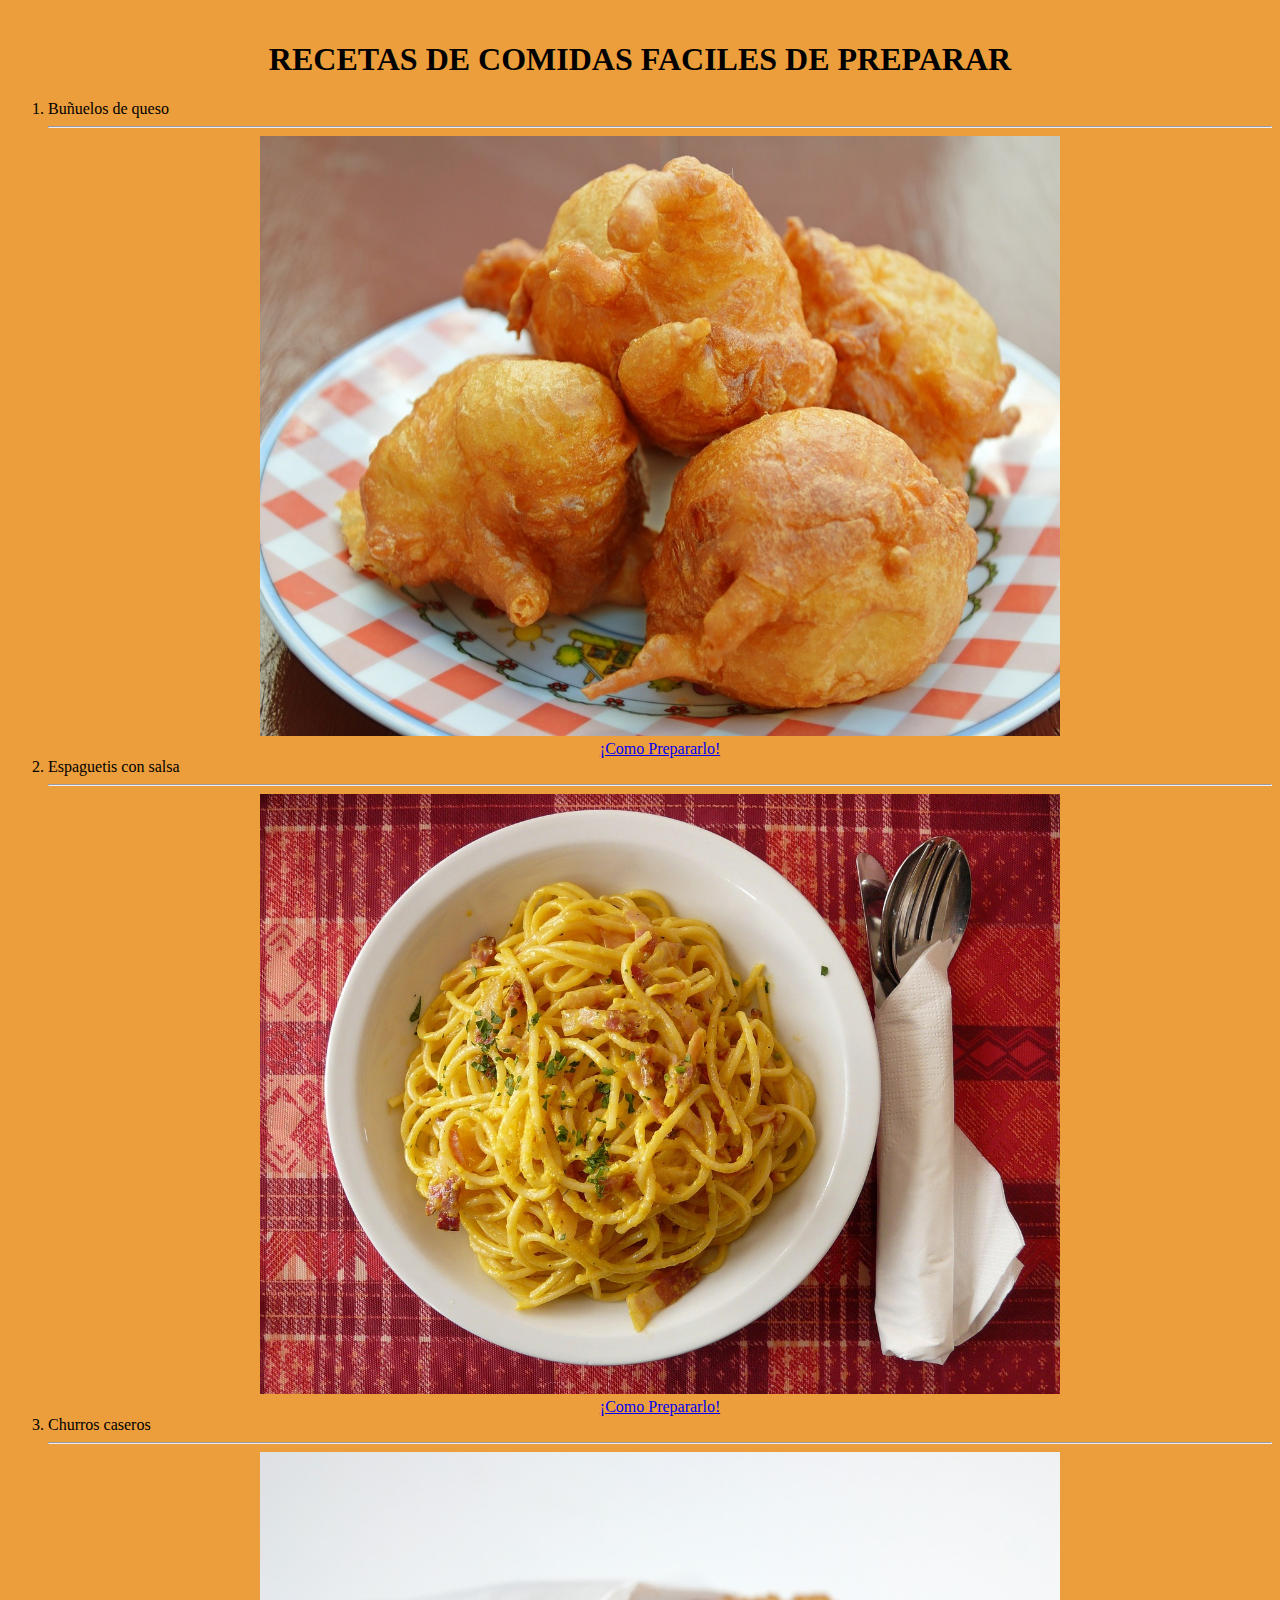
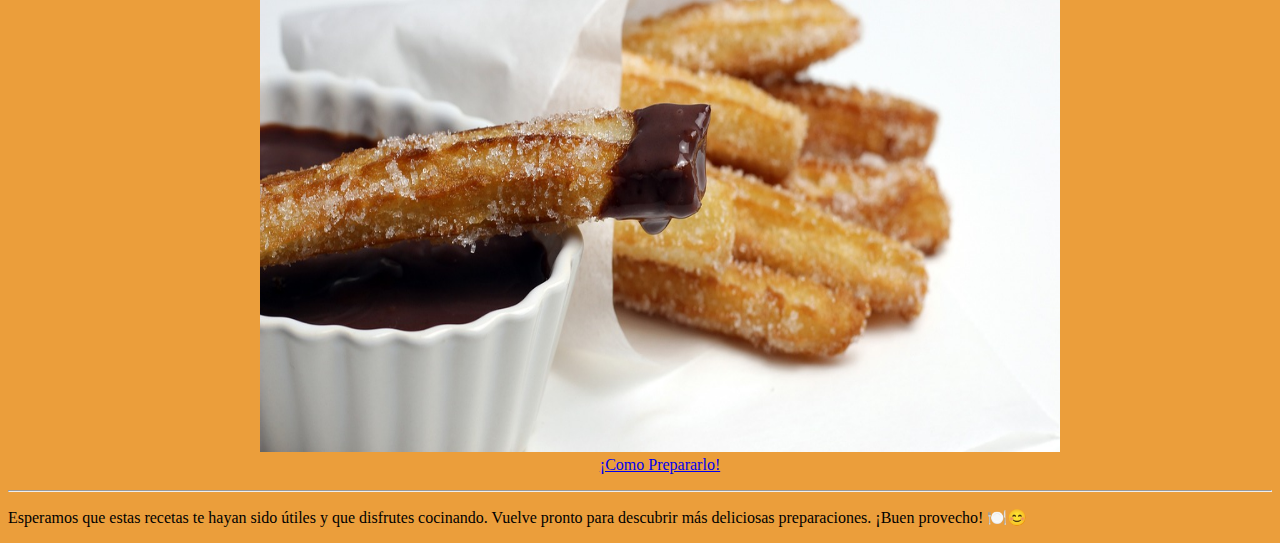
<file: index.html>
<!DOCTYPE html>
<html lang="en">
    <table></table>
<head>
    <meta charset="UTF-8">
    <meta name="viewport" content="width=device-width, initial-scale=1.0">
    <title>RECETA DE COMIDA</title>
    <link rel="stylesheet" href="Style/tablas.html/stile.css">
</head>
<body>
<!--estilo color de fondo-->

    <center><h1>RECETAS DE COMIDAS FACILES DE PREPARAR</h1></center>

    <ol>
        <li>Buñuelos de queso</li>
        <hr>
        <center>
<img src="Imagenes de alimentos/Buñuelo pag.jpg" alt="Buñuelo" width="800" height="600">
<br>
<a href="Buñuelo.html">¡Como Prepararlo!</a>

</center>
        <li>Espaguetis con salsa</li>
        <hr>
        <center>
        <img src="Imagenes de alimentos/Espaguetty.jpg" alt="Espaguetis" width="800" height="600">
        <br>
        <a href="Espagueti.html">¡Como Prepararlo!</a>
  
    </center>
        <li>Churros caseros</li>
        <hr>
        <center>
        <img src="Imagenes de alimentos/Churro.jpg" alt="Churros" width="800" height="600">
        <br>
        <a href="Churros.html">¡Como Prepararlo!</a>
    </center>
    </ol>
    
</body>
<hr>
<footer>

    <p>
        Esperamos que estas recetas te hayan sido útiles y que disfrutes cocinando.  
        Vuelve pronto para descubrir más deliciosas preparaciones. ¡Buen provecho! 🍽️😊
    </p>
</footer>
</html>
</file>
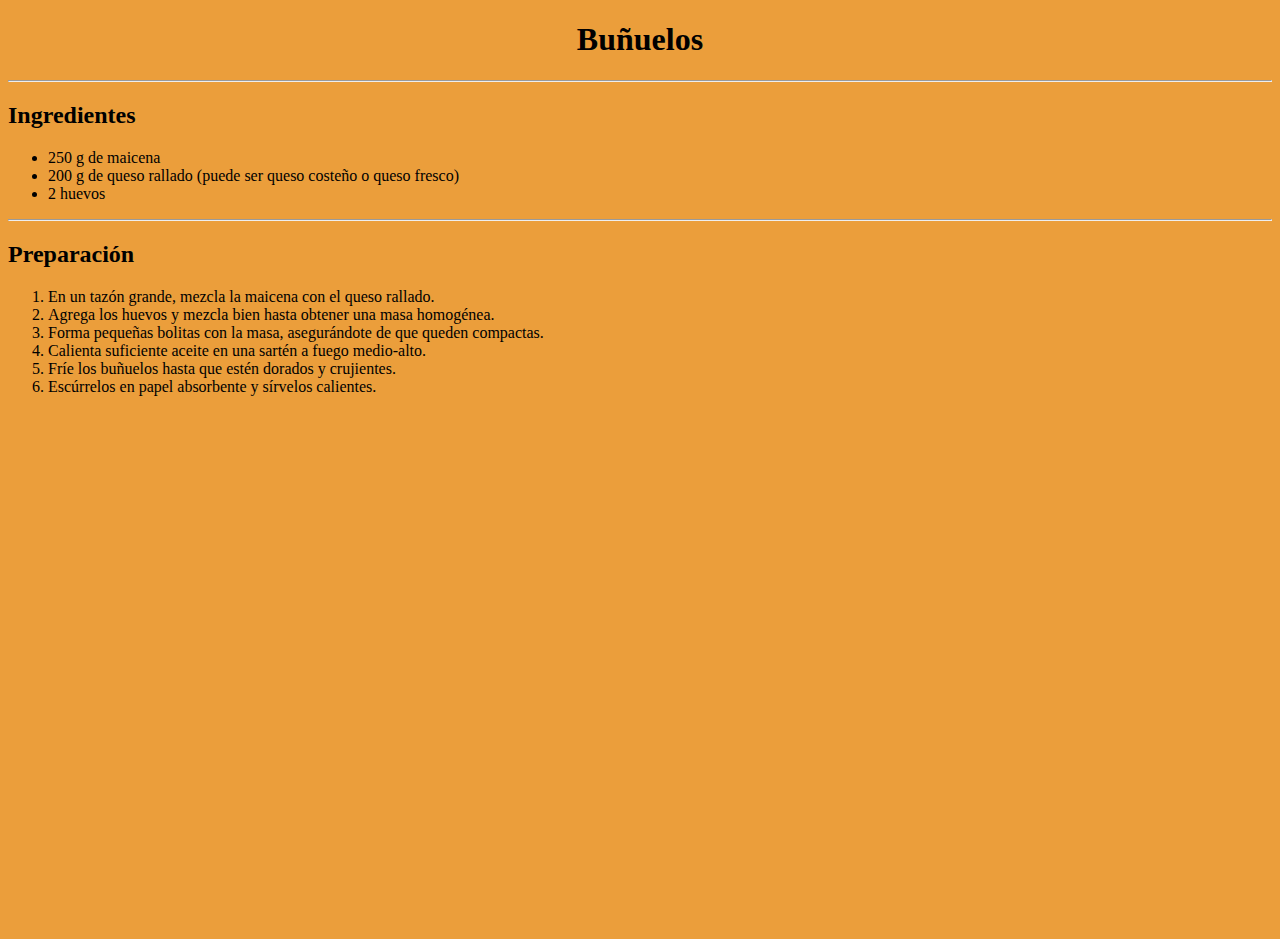
<file: Buñuelo.html>
<!DOCTYPE html>
<html lang="es">
<head>
    <meta charset="UTF-8">
    <meta name="viewport" content="width=device-width, initial-scale=1.0">
    <title>Buñuelos</title>
    <link rel="stylesheet" href="Style/tablas.html/stile.css">
</head>
<body>
    
    <h1>Buñuelos</h1>
    <hr>
    <h2>Ingredientes</h2>

    <ul>
        <li>250 g de maicena</li>
        <li>200 g de queso rallado (puede ser queso costeño o queso fresco)</li>
        <li>2 huevos</li>
    </ul>
  

    <hr>
    <h2>Preparación</h2>

    <ol>
        <li>En un tazón grande, mezcla la maicena con el queso rallado.</li>
        <li>Agrega los huevos y mezcla bien hasta obtener una masa homogénea.</li>
        <li>Forma pequeñas bolitas con la masa, asegurándote de que queden compactas.</li>
        <li>Calienta suficiente aceite en una sartén a fuego medio-alto.</li>
        <li>Fríe los buñuelos hasta que estén dorados y crujientes.</li>
        <li>Escúrrelos en papel absorbente y sírvelos calientes.</li>
    </ol>

    <center>
        <iframe width="760" height="515" 
        src="https://www.youtube.com/embed/oqjYuZE-5mA" 
        title="Receta de Buñuelos" 
        frameborder="0" 
        allow="accelerometer; autoplay; clipboard-write; encrypted-media; gyroscope; picture-in-picture" 
        allowfullscreen>
        </iframe>
    </center>
</body>
</html>
</file>
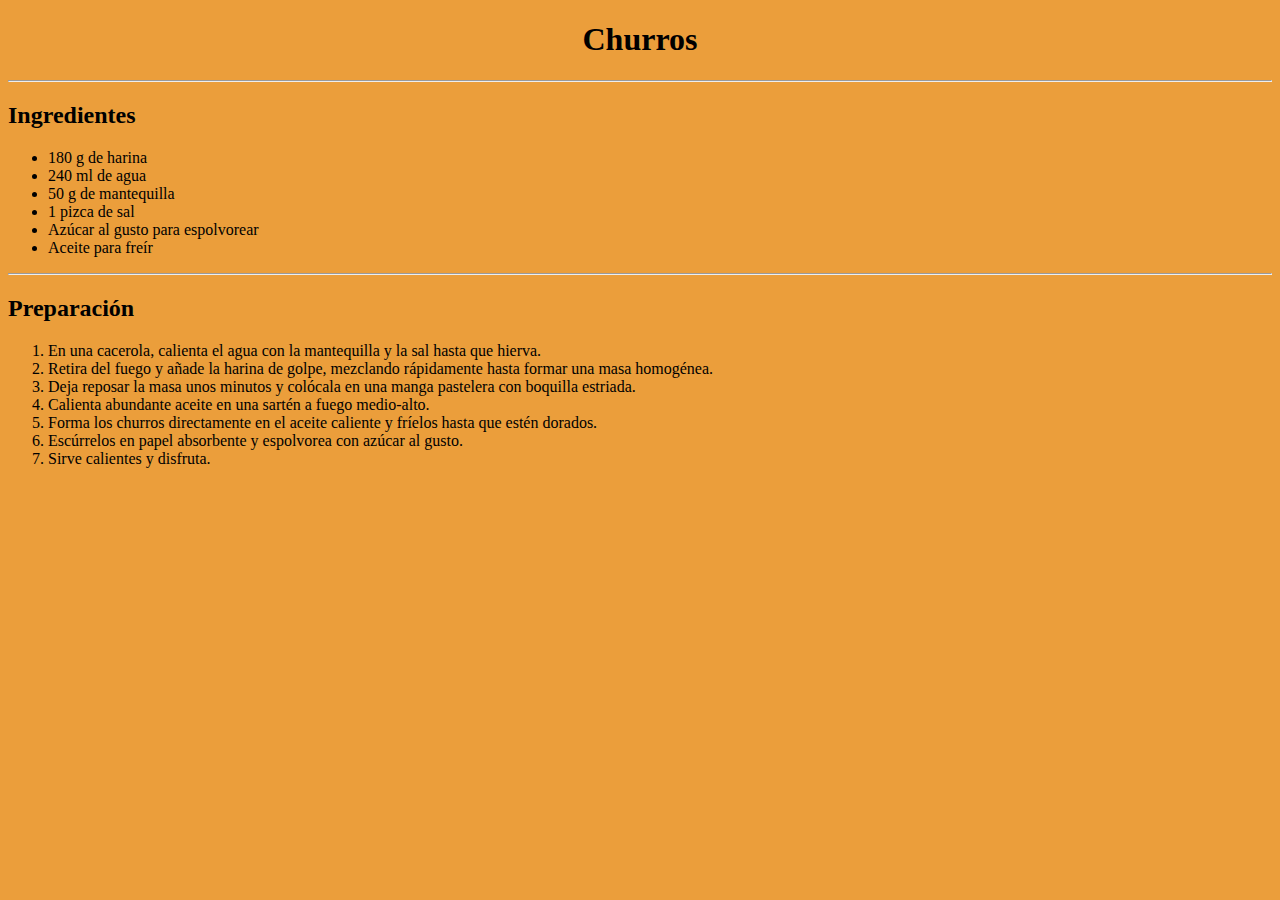
<file: Churros.html>
<!DOCTYPE html>
<html lang="es">
<head>
    <meta charset="UTF-8">
    <meta name="viewport" content="width=device-width, initial-scale=1.0">
    <title>Churros</title>
    <link rel="stylesheet" href="Style/tablas.html/stile.css">
</head>
<body>
    <center>
    <h1>Churros</h1>
</center>
    <hr>
    <h2>Ingredientes</h2>
    <ul>
        <li>180 g de harina</li>
        <li>240 ml de agua</li>
        <li>50 g de mantequilla</li>
        <li>1 pizca de sal</li>
        <li>Azúcar al gusto para espolvorear</li>
        <li>Aceite para freír</li>
    </ul>
    <hr>
    <h2>Preparación</h2>
    <ol>
        <li>En una cacerola, calienta el agua con la mantequilla y la sal hasta que hierva.</li>
        <li>Retira del fuego y añade la harina de golpe, mezclando rápidamente hasta formar una masa homogénea.</li>
        <li>Deja reposar la masa unos minutos y colócala en una manga pastelera con boquilla estriada.</li>
        <li>Calienta abundante aceite en una sartén a fuego medio-alto.</li>
        <li>Forma los churros directamente en el aceite caliente y fríelos hasta que estén dorados.</li>
        <li>Escúrrelos en papel absorbente y espolvorea con azúcar al gusto.</li>
        <li>Sirve calientes y disfruta.</li>
    </ol>

    <center>
        <iframe width="560" height="315" 
        src="https://www.youtube.com/embed/THsNkkN75f8"
        title="Receta de Churros" 
        frameborder="0" 
        allow="accelerometer; autoplay; clipboard-write; encrypted-media; gyroscope; picture-in-picture" 
        allowfullscreen>
        </iframe>
    </center>
</body>
</html>
</file>
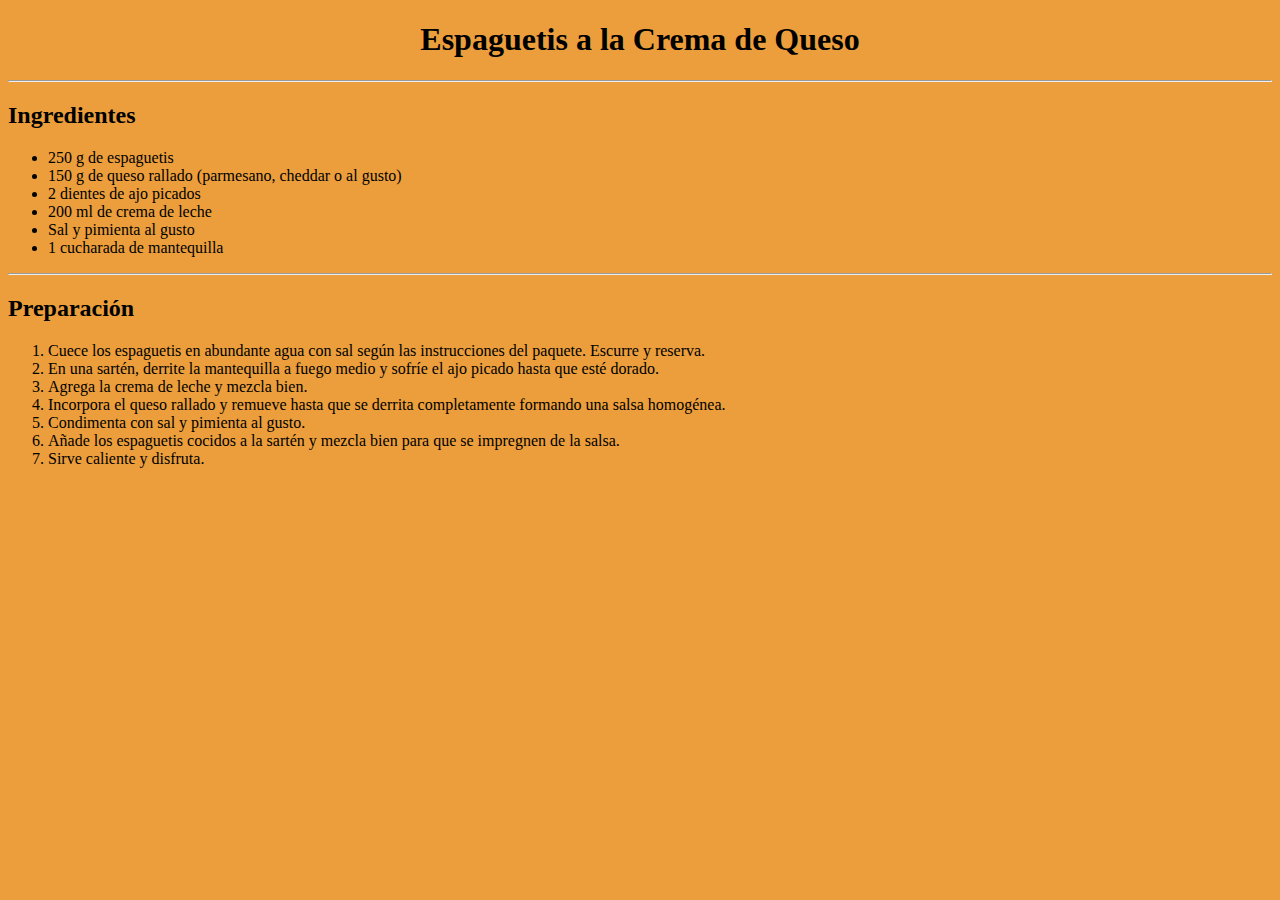
<file: Espagueti.html>
<!DOCTYPE html>
<html lang="es">
<head>
    <meta charset="UTF-8">
    <meta name="viewport" content="width=device-width, initial-scale=1.0">
    <title>Espaguetis a la Crema de Queso</title>
    <link rel="stylesheet" href="Style/tablas.html/stile.css">
</head>
<body>
    <h1>Espaguetis a la Crema de Queso</h1>
    <hr>
    <h2>Ingredientes</h2>
    <ul>
        <li>250 g de espaguetis</li>
        <li>150 g de queso rallado (parmesano, cheddar o al gusto)</li>
        <li>2 dientes de ajo picados</li>
        <li>200 ml de crema de leche</li>
        <li>Sal y pimienta al gusto</li>
        <li>1 cucharada de mantequilla</li>
    </ul>
    <hr>
    <h2>Preparación</h2>
    <ol>
        <li>Cuece los espaguetis en abundante agua con sal según las instrucciones del paquete. Escurre y reserva.</li>
        <li>En una sartén, derrite la mantequilla a fuego medio y sofríe el ajo picado hasta que esté dorado.</li>
        <li>Agrega la crema de leche y mezcla bien.</li>
        <li>Incorpora el queso rallado y remueve hasta que se derrita completamente formando una salsa homogénea.</li>
        <li>Condimenta con sal y pimienta al gusto.</li>
        <li>Añade los espaguetis cocidos a la sartén y mezcla bien para que se impregnen de la salsa.</li>
        <li>Sirve caliente y disfruta.</li>
    </ol>

    <center>
        <iframe width="560" height="315" 
        src="https://www.youtube.com/embed/ui2EBEi1omM"
        title="Receta de Espaguetis a la Crema de Queso" 
        frameborder="0" 
        allow="accelerometer; autoplay; clipboard-write; encrypted-media; gyroscope; picture-in-picture" 
        allowfullscreen>
        </iframe>
    </center>
</body>
</html>
</file>
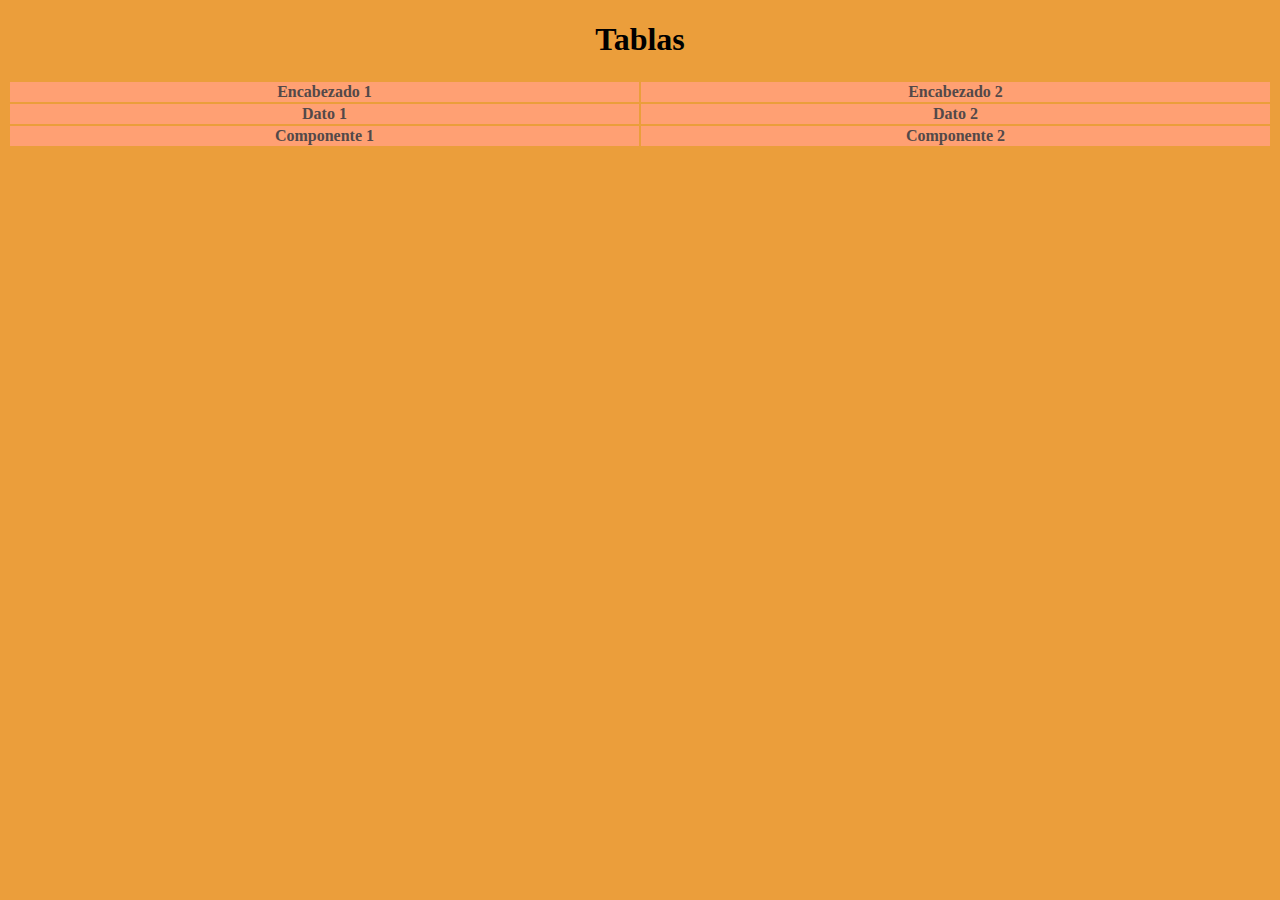
<file: Style/tablas.html/Nuevo.html>
<!DOCTYPE html>
<html lang="en">
<head>
    <meta charset="UTF-8">
    <meta name="viewport" content="width=device-width, initial-scale=1.0">
    <title>Tablas</title>
    <link rel="stylesheet" href="stile.css">

    <h1> Tablas</h1>

    <table> 
        <tr>
            <th> Encabezado 1 </th>
            <th> Encabezado 2 </th>
        </tr>
        <tr>
            <th> Dato 1</th>
            <th> Dato 2</th>
        </tr>
        <tr>
            <th> Componente 1</th>
            <th> Componente 2</th>
        </tr>

    </table>

</head>
<body>
    
</body>
</html>
</file>
<file: Style/tablas.html/stile.css>
table{
    width: 100%; /*Hace que la tabla ocupe todo el ancho de la pagina */
    margin: 20px 0; /*Margenes de la tabla*/
}
h1{
    text-align: center;
}
body{
    background-color: rgb(235, 158, 59);
}
th td{
    padding: 10px; /*Rellano dentro de las celdas*/
    text-align: left;/*Alinea el texto a la izquierda*/
    border: 1px solid black;
}
th{
    background-color: rgb(255, 160, 115); /*Fondo para el ancabezado*/
    color: rgb(83, 73, 73);
}
tr:hover{ 
    background-color: rgb(219, 132, 132); /*Cambia el fondo de las caldas al pasar el mouse*/
}
</file>
